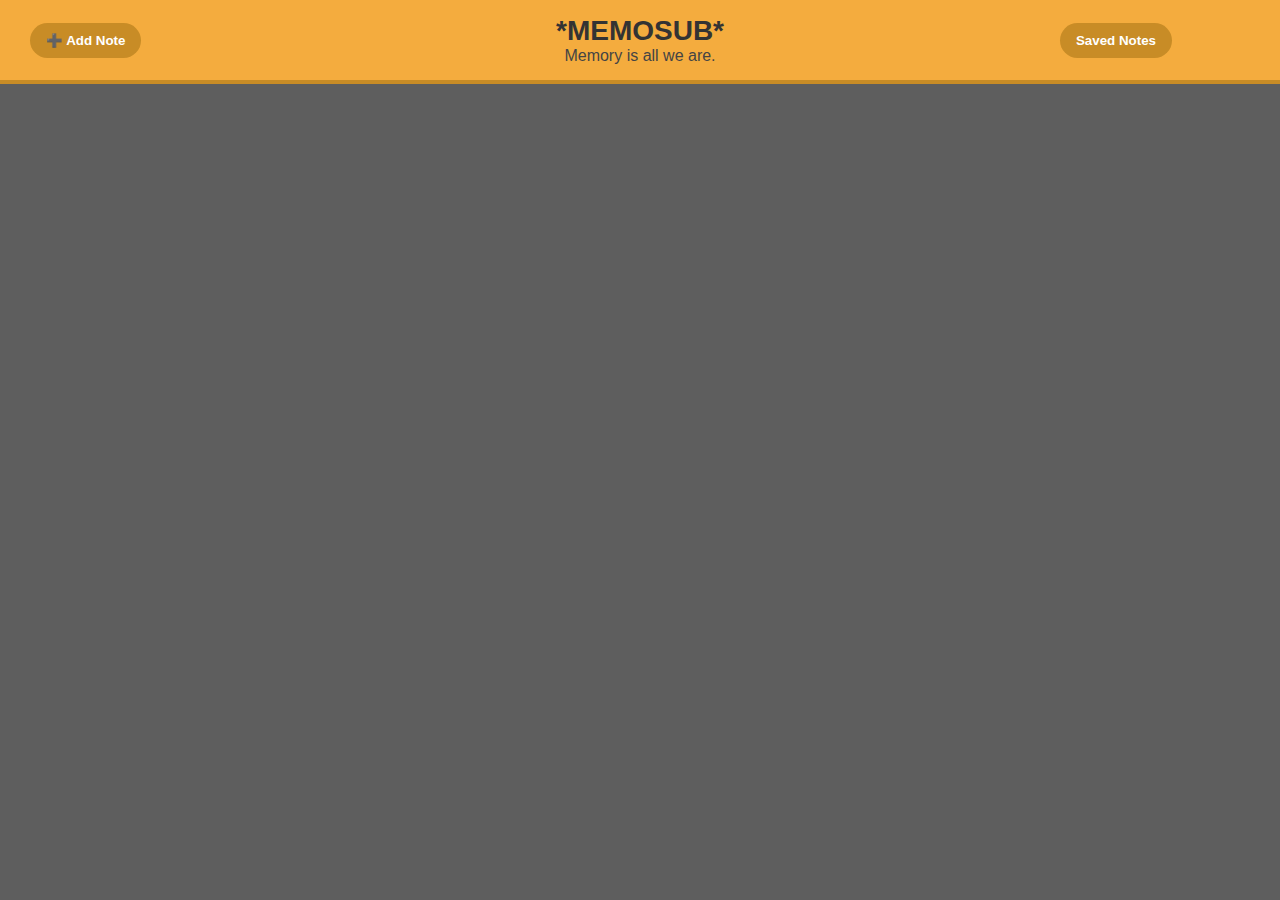
<file: submini1/templates/index.html>
<!DOCTYPE html>
<html lang="en">
<head>
    <meta charset="UTF-8">
    <title>MEMOSUB</title>
    <style>
        body {
            margin: 0;
            font-family: 'Segoe UI', sans-serif;
            background-color: #5e5e5e;
            color: white;
        }

        header {
            background-color: #f4ac3e;
            padding: 15px 20px;
            display: flex;
            justify-content: space-between;
            align-items: center;
            border-bottom: 4px solid #c88c26;
        }

        header h1 {
            margin: 0;
            font-size: 28px;
            font-weight: bold;
            text-align: center;
            flex-grow: 1;
            color: #333;
        }

        header h2 {
            margin: 0;
            font-size: 16px;
            font-weight: normal;
            text-align: center;
            flex-grow: 1;
            color: #444;
        }

        .btn {
            background-color: #c88c26;
            color: white;
            border: none;
            padding: 10px 16px;
            border-radius: 20px;
            cursor: pointer;
            font-weight: bold;
            display: flex;
            align-items: center;
            gap: 6px;
            transition: background-color 0.3s;
        }

        .btn:hover {
            background-color: #b2771e;
        }

        .btn-left {
            margin-left: 10px;
        }

        .btn-right {
            margin-right: 10px;
        }

        .main {
            padding: 20px;
        }

        #note-form {
            display: none;
            background-color: #fff;
            color: #333;
            padding: 20px;
            border-radius: 8px;
            margin-bottom: 20px;
        }

        input[type="text"],
        textarea {
            width: 100%;
            padding: 10px;
            margin: 10px 0;
            border-radius: 6px;
            border: none;
            font-size: 16px;
        }

        .note-card {
            background-color: #fff;
            color: #333;
            border-radius: 8px;
            padding: 15px;
            margin: 10px 0;
            position: relative;
        }

        .note-card h3 {
            margin-top: 0;
        }

        .note-card button {
            position: absolute;
            bottom: 10px;
            right: 10px;
        }

        a {
            color: white;
            text-decoration: none;
        }

        .top-left, .top-right {
            width: 200px;
        }

    </style>
</head>
<body>

    <header>
        <div class="top-left">
            <button class="btn btn-left" onclick="toggleForm()">➕ Add Note</button>
        </div>
        <div>
            <h1>*MEMOSUB*</h1>
            <h2>Memory is all we are.</h2>
        </div>
        <div class="top-right" style="text-align: right;">
            <a href="/saved-notes/">
                <button class="btn btn-right"> Saved Notes</button>
            </a>
        </div>
    </header>

    <div class="main">
        <div id="note-form">
            <input type="text" id="title" placeholder="Title">
            <textarea id="content" rows="5" placeholder="Content"></textarea>
            <button class="btn" onclick="addNote()">Add Note</button>
        </div>

        <div id="notes-section">
            <!-- Unsaved notes will appear here -->
        </div>
    </div>

    <script>
        function toggleForm() {
            const form = document.getElementById("note-form");
            form.style.display = form.style.display === "none" ? "block" : "none";
        }

        function addNote() {
            const title = document.getElementById("title").value;
            const content = document.getElementById("content").value;

            if (!title.trim() || !content.trim()) return;

            const noteEl = document.createElement("div");
            noteEl.className = "note-card";
            noteEl.innerHTML = `
                <h3>${title}</h3>
                <p>${content}</p>
                <button class="btn" onclick="saveNote(this)">Save</button>
            `;

            document.getElementById("notes-section").appendChild(noteEl);

            // Clear form
            document.getElementById("title").value = '';
            document.getElementById("content").value = '';
            toggleForm();
        }

        function saveNote(button) {
            const noteCard = button.parentElement;
            const title = noteCard.querySelector("h3").innerText;
            const content = noteCard.querySelector("p").innerText;

            fetch('/api/save_note/', {
                method: 'POST',
                headers: {
                    'Content-Type': 'application/json',
                    'X-CSRFToken': getCSRFToken()
                },
                body: JSON.stringify({ title, content })
            })
            .then(response => {
                if (response.ok) {
                    noteCard.remove();  // Remove from index page
                } else {
                    alert("Failed to save note.");
                }
            });
        }

        function getCSRFToken() {
            let name = 'csrftoken';
            let cookieValue = null;
            if (document.cookie && document.cookie !== '') {
                const cookies = document.cookie.split(';');
                for (let i = 0; i < cookies.length; i++) {
                    const cookie = cookies[i].trim();
                    if (cookie.substring(0, name.length + 1) === (name + '=')) {
                        cookieValue = decodeURIComponent(cookie.substring(name.length + 1));
                        break;
                    }
                }
            }
            return cookieValue;
        }
    </script>

</body>
</html>
</file>
